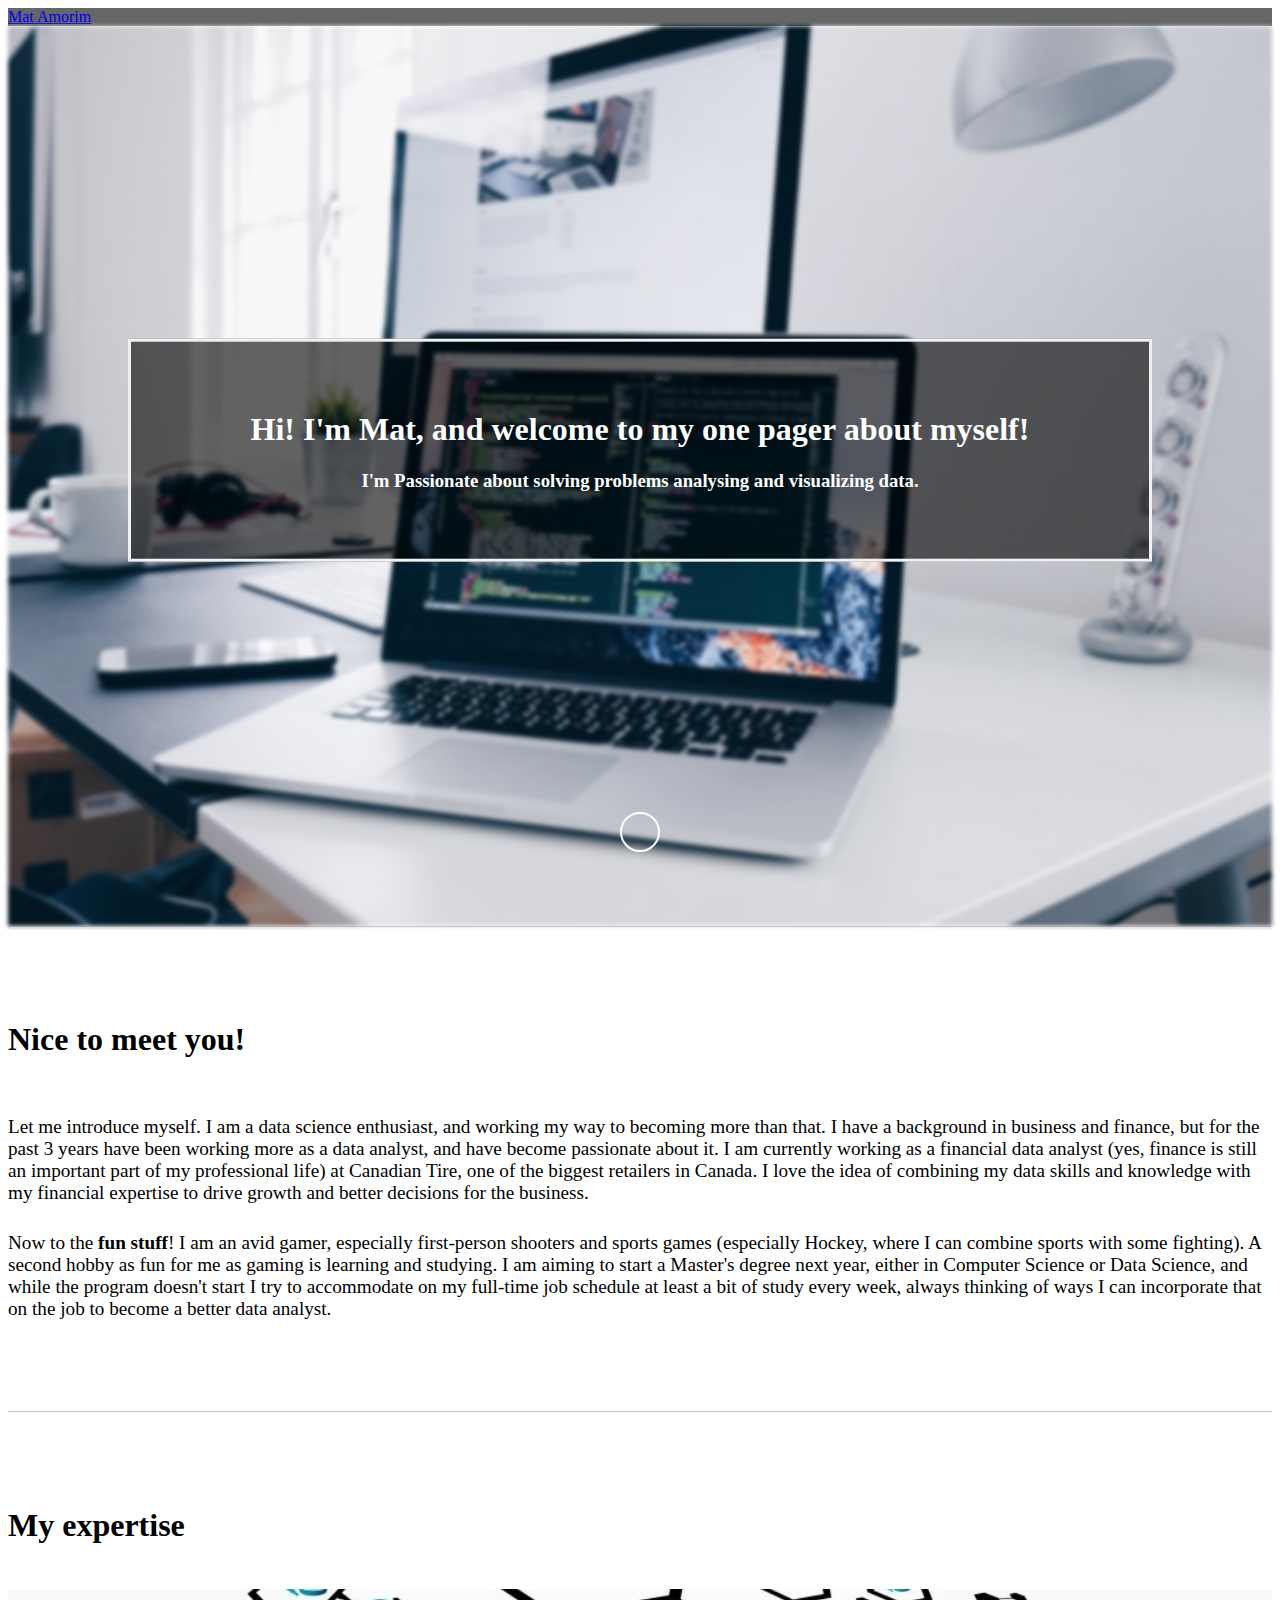
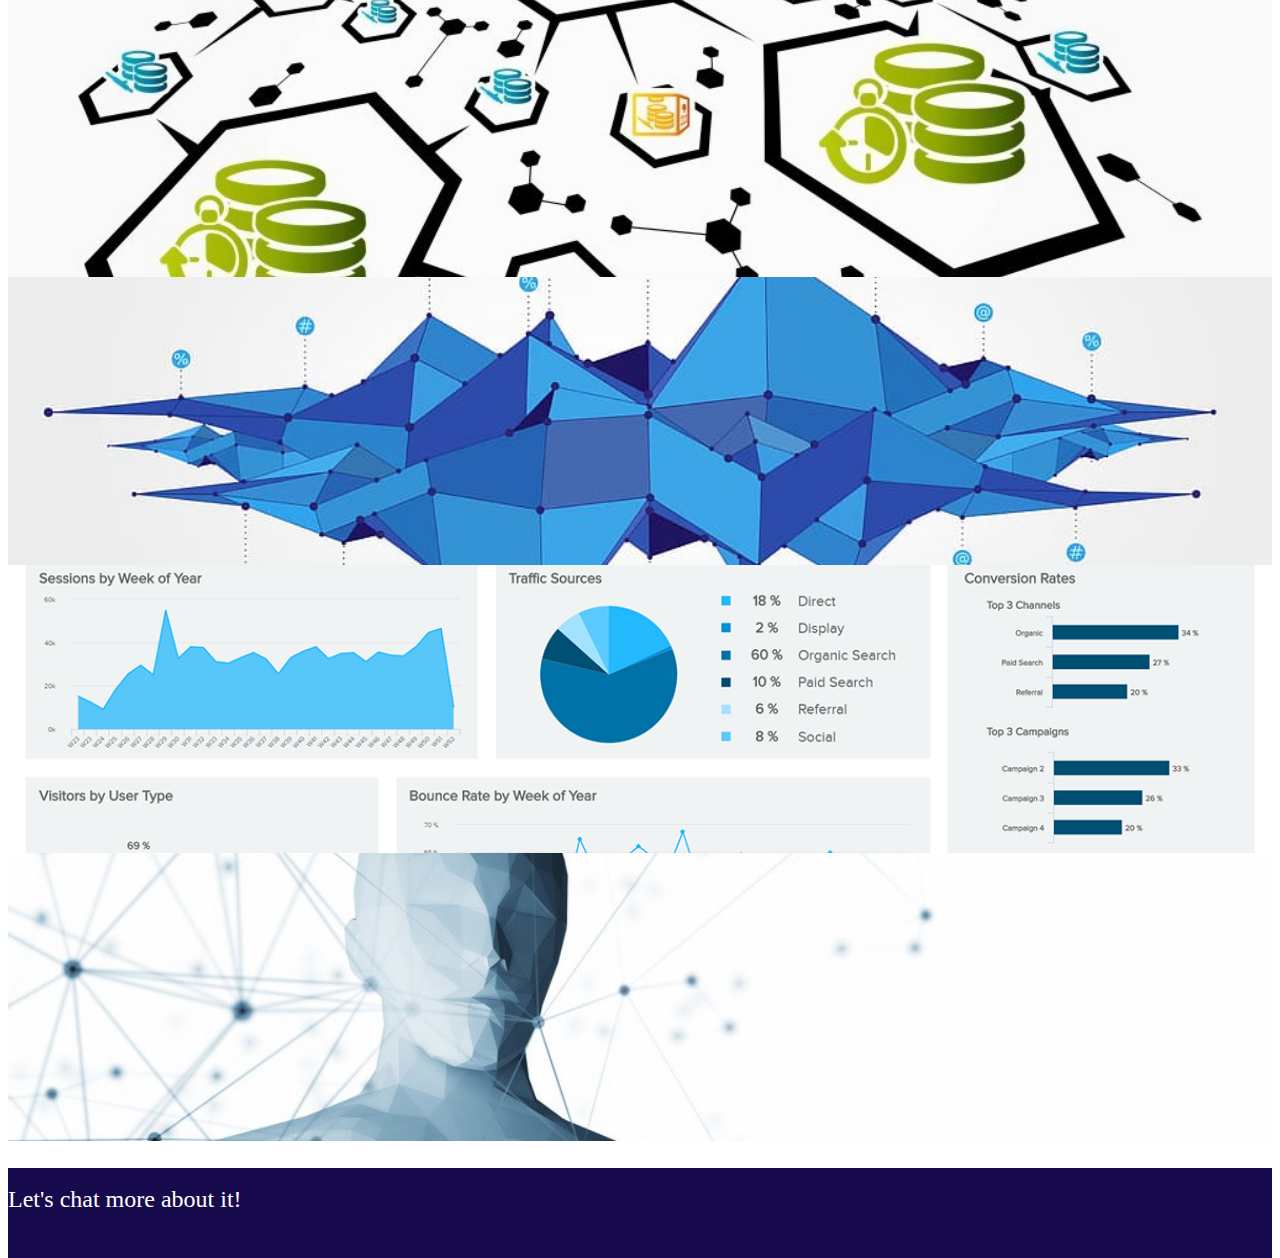
<file: index.html>
<!DOCTYPE html>

<html lang="eng">
    <head>
        <meta charset="utf-8" />
        <meta name="viewport" content="width=device-width, initial-scale=1, shrink-to-fit=no" />
        <meta name="description" content="" />
        <meta name="author" content="" />
        <title>Mat Amorim</title>
        <!-- Font Awesome icons (free version)-->
        <!-- <script src="https://use.fontawesome.com/releases/v5.15.3/js/all.js" crossorigin="anonymous"></script> -->
        <link rel="stylesheet" href="https://use.fontawesome.com/releases/v5.7.2/css/all.css" integrity="sha384-fnmOCqbTlWIlj8LyTjo7mOUStjsKC4pOpQbqyi7RrhN7udi9RwhKkMHpvLbHG9Sr" crossorigin="anonymous">
        <!-- Google fonts-->
        <link href="https://fonts.googleapis.com/css?family=Montserrat:400,700" rel="stylesheet" type="text/css" />
        <link href="https://fonts.googleapis.com/css?family=Roboto+Slab:400,100,300,700" rel="stylesheet" type="text/css" />
        <!-- My CSS Stylesheet-->
        <link href="css/styles.css" rel="stylesheet" type="text/css" />
        <!-- Also include Bootstrap-->
        <link href="https://cdn.jsdelivr.net/npm/bootstrap@5.0.2/dist/css/bootstrap.min.css" rel="stylesheet" integrity="sha384-EVSTQN3/azprG1Anm3QDgpJLIm9Nao0Yz1ztcQTwFspd3yD65VohhpuuCOmLASjC" crossorigin="anonymous" />
    </head>
    <body>
        <!-- Navigation-->
        <nav class="navbar navbar-expand-lg navbar-dark fixed-top" id="mainNav">
            <div class="container" id="mainNavContainer">
                <a class="navbar-brand" href="#">Mat Amorim</a>
            </div>
        </nav>
        <!-- Masthead-->
        <header>
            <div class="masthead"></div>
            <div class="masthead-subheading">
                <h1>
                    Hi! I'm Mat, and welcome to my one pager about myself!
                </h1>
                <h3>
                    I'm Passionate about solving problems analysing and visualizing data.
                </h3>
            </div>
            <div class="scroll-btn">
                <i class="fas fa-angle-double-down"></i>
            </div>
        </header>
        
        <hr class="sep-after-screen">
        
        <section class="home-personal">
            <div class="container">
                <div class="row align-items-center justify-content-between">
                    <h1>
                        Nice to meet you!
                    </h1>
                    <p class="home-details">
                        Let me introduce myself. I am a data science enthusiast, and working my way to becoming more than that. 
                        I have a background in business and finance, but for the past 3 years have been working more as a data analyst, and have become passionate about it. 
                        I am currently working as a financial data analyst (yes, finance is still an important part of my professional life) at Canadian Tire, one of the biggest retailers in Canada. 
                        I love the idea of combining my data skills and knowledge with my financial expertise to drive growth and better decisions for the business.
                    </p>
                    <p class="home-details second">
                        Now to the <b>fun stuff</b>! I am an avid gamer, especially first-person shooters and sports games (especially Hockey, where I can combine sports with some fighting).
                        A second hobby as fun for me as gaming is learning and studying. I am aiming to start a Master's degree next year, either in Computer Science or Data Science, 
                        and while the program doesn't start I try to accommodate on my full-time job schedule at least a bit of study every week, 
                        always thinking of ways I can incorporate that on the job to become a better data analyst.
                    </p>
                </div>
            </div>
        </section>

        <hr class="sep-after-intro">

        <section class="home-expertise">
            <div class="container">
                <div class="row d-flex justify-content-center" id="expertise-title">
                    <div class="text-center">
                        <h1>My expertise</h1>
                    </div>
                </div>
                <div class="row">
                    <div class="col-lg-6 col-sm-6 mb-4">
                        <div class="exp-item" id="data-mgmt-exp">
                            <div class="exp-hover">
                                <h3 class="title-exp">Data Management</h3>
                                <div class="line-break"></div>
                                <ul class="exp-list">
                                    <li>
                                        Gather data from a handful of sources, like APIs, SQL databases, Excel files and even web scrapping
                                    </li>
                                    <li>
                                        Assess the quality of data and clean whenever needed, transforming messy data into actionable insights
                                    </li>
                                    <li>
                                        Automate the process to be reproduced whenever needed
                                    </li>
                                </ul>
                                <p class='exp-p'>
                                    Automate the process of gathering and cleaning data from various sources
                                </p>
                            </div>
                        </div>
                    </div>
                    <div class="col-lg-6 col-sm-6 mb-4">
                        <div class="exp-item" id="data-analysis-exp">
                            <div class="exp-hover">
                                <h3 class="title-exp">Data Analysis</h3>
                                <div class="line-break"></div>
                                <ul class="exp-list">
                                    <li>
                                        Formulate the right hypothesis to answer relevant business questions and assist in the decision-making process
                                    </li>
                                    <li>
                                        Explore large sets of data and identify insights from it
                                    </li>
                                    <li>
                                        Apply statistical methods to ensure insights are significant and correct
                                    </li>
                                </ul>
                                <p class='exp-p'>
                                    Formulate the right hypothesis, explore large datasets and generate statistically significant insights
                                </p>
                            </div>
                        </div>
                    </div>
                    <div class="col-lg-6 col-sm-6 mb-4">
                        <div class="exp-item" id="dash-exp">
                            <div class="exp-hover">
                                <h3 class="title-exp">Dashboards and Data Visualization</h3>
                                <div class="line-break"></div>
                                <ul class="exp-list">
                                    <li>
                                        Create easy-to-use, automatically updated, relevant dashboards
                                    </li>
                                    <li>
                                        Identify the best visualizations to better comunicate with the audience
                                    </li>
                                    <li>
                                        Build beautiful, "Keep It Simple", and insightful presentations
                                    </li>
                                </ul>
                                <p class='exp-p'>
                                    Create automatically updated dashboards, using the best visualizations
                                </p>
                            </div>
                        </div>
                    </div>
                    <div class="col-lg-6 col-sm-6 mb-4">
                        <div class="exp-item" id="ml-exp">
                            <div class="exp-hover">
                                <h3 class="title-exp">Machine Learning and <br>Predictive Modelling</h3>
                                <div class="line-break"></div>
                                <ul class="exp-list">
                                    <li>
                                        Identify the type of problem at hand and the most adequate model to solve the problem
                                    </li>
                                    <li>
                                        Extract the best features and understand their statistical significancy
                                    </li>
                                    <li>
                                        Communicate the findings in a non-technical way
                                    </li>
                                </ul>
                                <p class='exp-p'>
                                    Use the most adequate features and models, and effectively share findings
                                </p>
                            </div>
                        </div>
                    </div>
                </div>
            </div>
        </section>
        <footer class='footer'>
            <div class='container'>
                <div class='row d-flex justify-content-center lets-chat-footer'>
                    Let's chat more about it!
                </div>
                <div class='row'>
                    <a class='fab fa-github first-footer-icon' href='https://www.github.com/amorim-matheus'></a>
                    <a class='fab fa-linkedin middle-footer-icon' href='https://www.linkedin.com/in/matheusra'></a>
                    <a class='far fa-envelope footer-icon last-footer-icon' href="mailto:amorim.matheus@hotmail.com"></a>
                </div>
            </div>
        </footer>
        <script src="https://cdn.jsdelivr.net/npm/bootstrap@5.0.2/dist/js/bootstrap.bundle.min.js" integrity="sha384-MrcW6ZMFYlzcLA8Nl+NtUVF0sA7MsXsP1UyJoMp4YLEuNSfAP+JcXn/tWtIaxVXM" crossorigin="anonymous"></script>
        <script src="js/scripts.js"></script>
        <!-- FontAwesome CSS - loading as last, so it doesn't block rendering-->
    <link rel="stylesheet" href="https://use.fontawesome.com/releases/v5.7.1/css/all.css" integrity="sha384-fnmOCqbTlWIlj8LyTjo7mOUStjsKC4pOpQbqyi7RrhN7udi9RwhKkMHpvLbHG9Sr" crossorigin="anonymous">
    </body>
</html>
</file>
<file: css/styles.css>
body, html {
    height: 100%;
    /*overflow: auto;*/
}


::-webkit-scrollbar {
    width: 0.3vw;  /* Remove scrollbar space */
    background: transparent;  /* Optional: just make scrollbar invisible */
}
/* Optional: show position indicator in grey */
::-webkit-scrollbar-thumb {
    background: rgba(0,0,0, 0.6);
}

header {
    height:100%;
}

hr.sep-after-screen {
    margin: 0;
    color: rgba(0, 0, 0, 0.5);
    height: 2px;
    opacity: .5;
}

hr.sep-after-screen:not([size]) {
    height:2px;
}

div.masthead {
    /* Choose background image */
    background-image: url("../assets/wallpaper.jpg");
  

    /* Full height */
    height: 100%;
  
    /* Center and scale the image nicely */
    background-position: center;
    background-repeat: no-repeat;
    background-size: cover;

    /* Add the blur effect */
    filter: blur(2px);
    -webkit-filter: blur(2px);
    
}

* {
    box-sizing: border-box;
}

/* Position text in the middle of the page/image */
.masthead-subheading {
    background-color: rgb(0,0,0); /* Fallback color */
    background-color: rgba(0,0,0, 0.6); /* Black w/opacity/see-through */
    color: white;
    font-weight: bold;
    border: 3px solid #f1f1f1;
    position: absolute;
    top: 50%;
    left: 50%;
    transform: translate(-50%, -50%);
    z-index: 2;
    width: 80%;
    padding: 3rem 0;
    text-align: center;
}

#mainNav {
    background-color: rgba(0,0,0, 0.6); /* Black w/opacity/see-through */
    transition: all 0.15s ease-in-out;
}

#mainNavContainer {
    transition: all 0s ease-in-out;
}

#mainNav.scroll {
    background-color: rgba(0,0,0, 0.8); /* Black w/opacity/see-through */
    padding-top: 0;
    padding-bottom: 0;
    font-size: 80% !important;
    box-shadow:  0 4px 4px -2px #000000
}

.scroll-btn {
    width: 2.5rem;
    height: 2.5rem;
    border-radius: 50%;
    border: 2px solid #fff;
    display: -ms-flexbox;
    display: flex;
    -ms-flex-align: center;
    align-items: center;
    -ms-flex-pack: center;
    justify-content: center;
    color: #fff;
    font-size: 0.8rem;
    position: absolute;
    bottom: 3rem;
    left: calc(50% - 1.25rem);
    -webkit-animation: float 2s linear infinite;
    animation: float 2s linear infinite;
    -webkit-animation-direction: alternate;
    animation-direction: alternate;
    z-index: 2;
}

@-webkit-keyframes float {
    0% {
      -webkit-transform: translateY(0.5rem);
      transform: translateY(0.5rem);
    }
    100% {
      -webkit-transform: none;
      transform: none;
    }
}

section.home-personal {
    padding: 8vh 0;
}

p.home-details {
    padding-left: calc(var(--bs-gutter-x) * 1.5);
    padding-right: calc(var(--bs-gutter-x) * 1.5);
    padding-top: 4vh;
    font-size:120%;
}

p.second {
    padding-top: 1vh;
}

a.about-btn {
    width: auto;
    margin-left: calc(var(--bs-gutter-x) * 1.5); 
    margin-top: 1vh;
    padding-left:1vw;
    padding-right:1vw;
    font-size:110%;
}

hr.sep-after-intro {
    margin: 0;
    color: rgba(0, 0, 0, 0.3);
    height: 1px;
    opacity: .5;
}

hr.sep-after-intro:not([size]) {
    height: 1px;
}

section.home-expertise {
    padding: 8vh 0 3vh 0;
}

.exp-item {
    height: 18rem;
    width:100%;
    margin-left: auto;
    margin-right: auto;
    position: relative;
    display: flex; 
    align-items: center;
    justify-content: center;
}

.exp-hover {
    position: absolute;
    height: inherit;
    width: 100%;
    display: flex; 
    align-items: center;
    justify-content: center;
    flex-wrap: wrap;
    align-content: center;
    background: rgba(29, 48, 112, 0.975);
    color:#ffffff;
    opacity: 0;
    transition: opacity 0.2s ease-in-out;
    margin: auto;
}

.exp-hover:hover {
    opacity: 1;
    cursor: default;
}

#expertise-title {
    margin-bottom:5vh;
}

.exp-list, .exp-p {
    margin: 0 2vw;
}

@media (max-width: 574px) {
    .middle-footer-icon, .first-footer-icon, .last-footer-icon {
        text-align: center;
        display: flex !important;
        flex-wrap: wrap !important;
        flex: 0 0 auto !important;
        align-items: center !important;
        justify-content: space-around !important;
        font-size: 120%;
        text-decoration: none;
        color: white !important;
    }
    
    .first-footer-icon {
        width: 40% !important;
        padding-left: 35% !important;
    }
    
    .middle-footer-icon {
        width: 20% !important;
    }
    
    .last-footer-icon {
        width: 40% !important;
        padding-right: 35% !important;
    }
    
    .footer {
        padding: 2vh 0;
        font-size: 120%;
        background-color: rgba(17, 4, 73, 0.975);
        color: white !important;
    }
    
    .lets-chat-footer {
        margin-bottom: 2vh;
    }
}

@media (max-width: 768px) {
    .exp-item {
        height:9rem;
    }
    .exp-list {
        display: none;
    }
    .exp-p {
        display: block;
        text-align: center;
    }

    .middle-footer-icon, .first-footer-icon, .last-footer-icon {
        text-align: center;
        display: flex !important;
        flex-wrap: wrap !important;
        flex: 0 0 auto !important;
        align-items: center !important;
        justify-content: space-around !important;
        font-size: 120%;
        text-decoration: none;
        color: white !important;
    }
    
    .first-footer-icon {
        width: 45% !important;
        padding-left: 40% !important;
    }
    
    .middle-footer-icon {
        width: 10% !important;
    }
    
    .last-footer-icon {
        width: 45% !important;
        padding-right: 40% !important;
    }
    
    .footer {
        padding: 2vh 0;
        font-size: 120%;
        background-color: rgba(17, 4, 73, 0.975);
        color: white !important;
    }
    
    .lets-chat-footer {
        margin-bottom: 2vh;
    }
   
}



@media (min-width: 769px) {
    .exp-p {
        display: none;
    }
    .exp-list {
        display: block;
    }

    .middle-footer-icon, .first-footer-icon, .last-footer-icon {
        text-align: center;
        display: flex !important;
        flex-wrap: wrap !important;
        flex: 0 0 auto !important;
        align-items: center !important;
        justify-content: space-around !important;
        font-size: 120%;
        text-decoration: none;
        color: white !important;
    }
    
    .first-footer-icon {
        width: 45% !important;
        padding-left: 40% !important;
    }
    
    .middle-footer-icon {
        width: 10% !important;
    }
    
    .last-footer-icon {
        width: 45% !important;
        padding-right: 40% !important;
    }
    
    .footer {
        padding: 2vh 0;
        font-size: 150%;
        background-color: rgba(17, 4, 73, 0.975);
        color: white !important;
    }
    
    .lets-chat-footer {
        margin-bottom: 3vh;
    }
}

#data-mgmt-exp {
    background-image: url("../assets/data_gathering_and_management.jpg");
    background-position: center;
    background-size: cover;
    background-repeat: no-repeat;
}

#data-analysis-exp {
    background-image: url("../assets/data_analysis_background.jpg");
    background-position: center;
    background-size: cover;
    background-repeat: no-repeat;
}

.line-break {
    width: inherit;
    height: 1vh;
}

#dash-exp {
    background-image: url("../assets/dashboard.png");
    background-position: center;
    background-size: cover;
    background-repeat: no-repeat;
}

#ml-exp {
    background-image: url("../assets/predictive_modelling.jpg");
    background-position: center;
    background-size: cover;
    background-repeat: no-repeat;
}

.title-exp {
    text-align: center;
}

.desc-exp {
    text-align: center;
}
</file>
